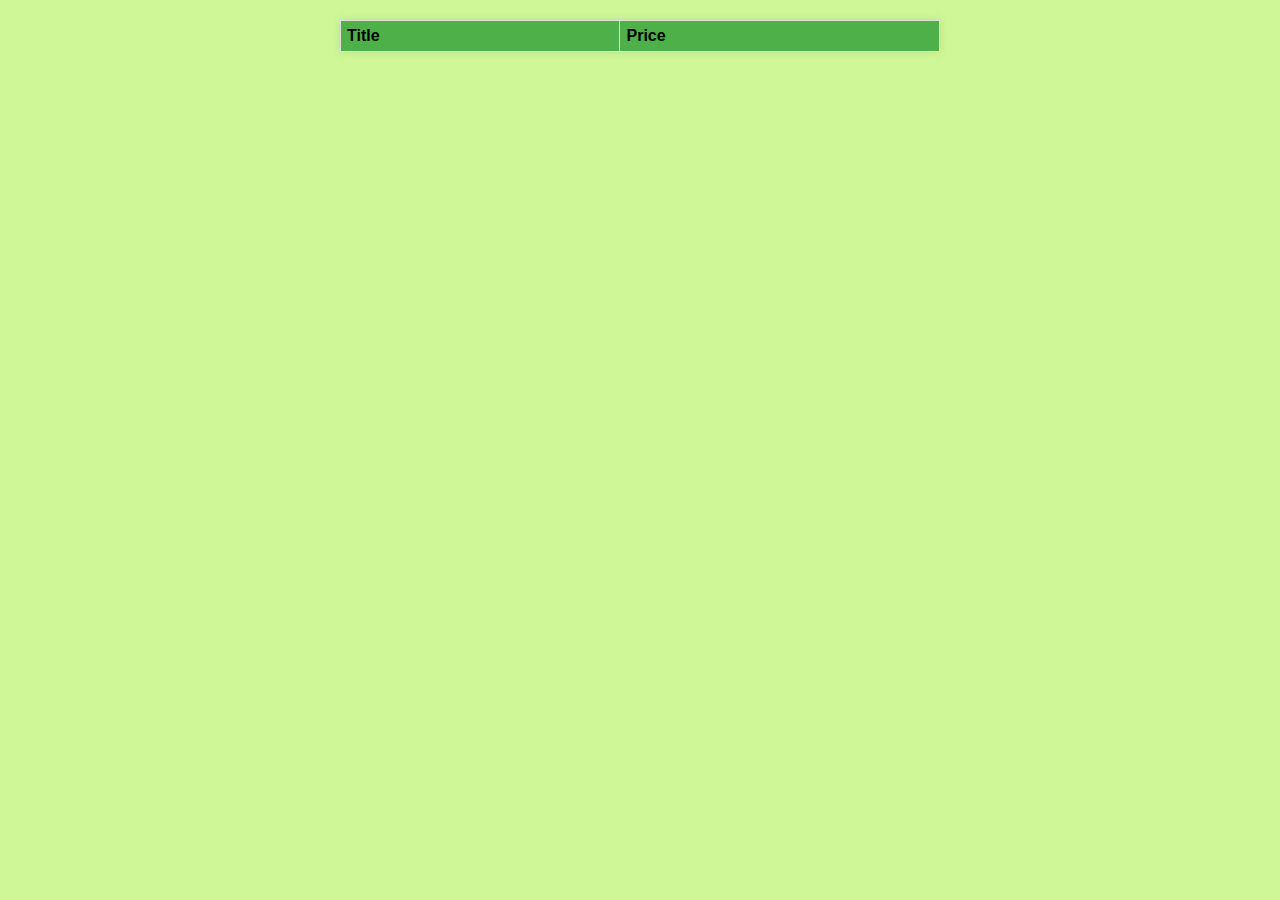
<file: index.html>
<!DOCTYPE html>
<html lang="en">
<head>
    <meta charset="UTF-8">
    <meta name="viewport" content="width=device-width, initial-scale=1.0">
    <title>Product List</title>
    <link rel="stylesheet" href="styles.css">
</head>
<body>
    <div id="productList">
        <table>
            <thead>
                <tr>
                    <!-- <th>Subcategory</th> -->
                    <th>Title</th>
                    <th>Price</th>
                    <!-- <th>Popularity</th> -->
                </tr>
            </thead>
            <tbody>
                <!-- Table body content will be added dynamically -->
            </tbody>
        </table>
    </div>
    <script src="s4.js"></script>
</body>
</html>
</file>
<file: styles.css>
body {
    font-family: Arial, sans-serif;
    margin: 20px;
    background-color: #cff797; /* Light green background color */
}

#productList {
    max-width: 600px;
    margin: 0 auto;
}

table {
    width: 100%;
    border-collapse: collapse;
    box-shadow: 0 0 10px rgba(0, 0, 0, 0.1); /* White box shadow for the table */
}

th, td {
    border: 1px solid #ddd; /* Add borders to table cells */
    padding: 6px;
    text-align: justify;
}

th {
    background-color: #4db049; 
    /* Light gray background color for header cells */
}

#productList th, #productList td {
    font-weight: bold; /* Make title and price bold */
}

.product {
    transition: transform 0.2s ease-in-out;
}

.product:hover {
    transform: scale(1.02); /* Scale up the product on hover */
}

.product h3 {
    margin: 0;
    color: #333; /* Dark text color for product title */
}

.product p {
    margin: 5px 0;
    color: #666; /* Slightly darker text color for additional information */
}

.product hr {
    margin: 10px 0;
    border: 0;
    height: 1px;
    background-color: #ccc; /* Light gray separator line */
}
</file>
